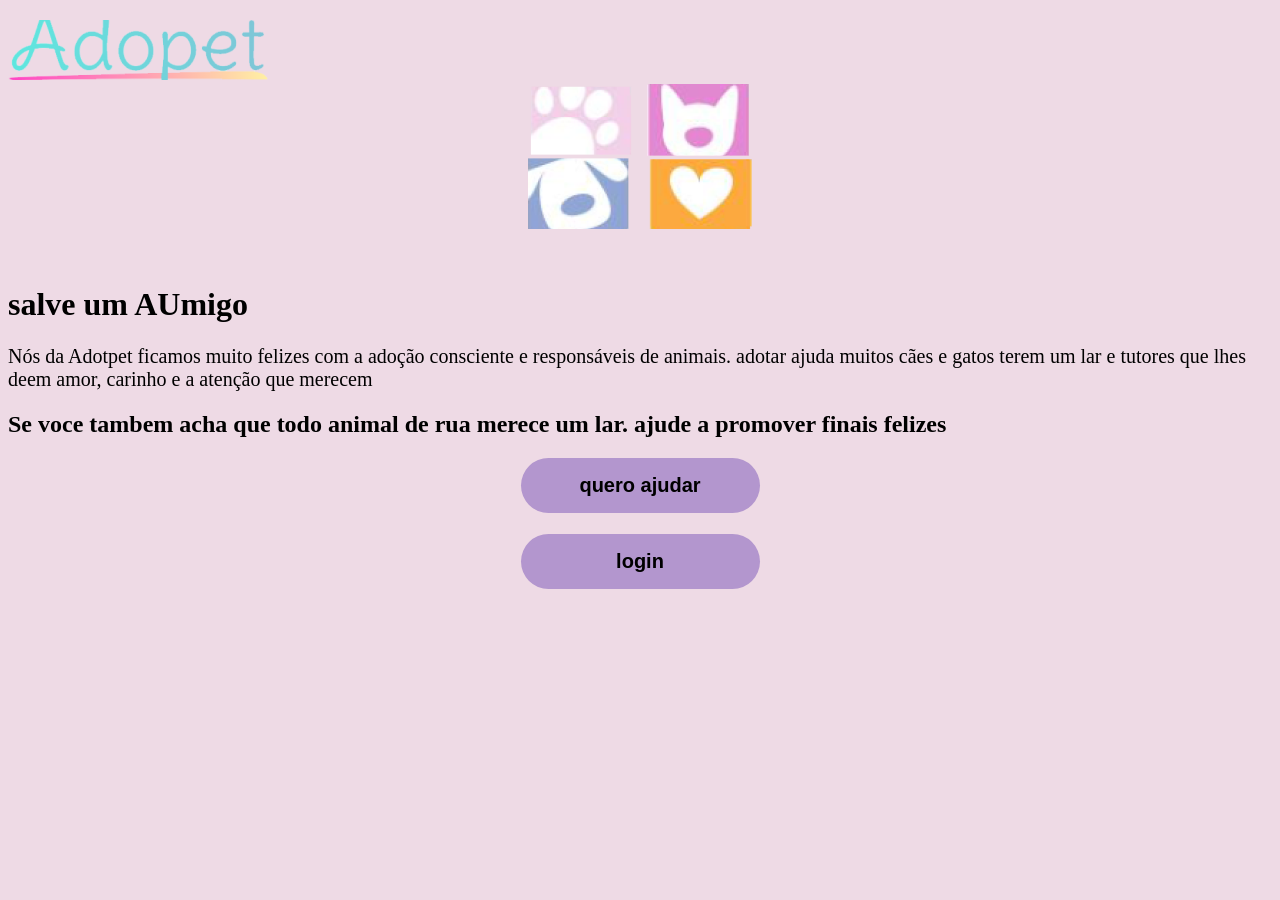
<file: index.html>
<!DOCTYPE html>
<html lang="pt-br">
<head>
    <meta charset="UTF-8">
    <meta name="viewport" content="width=device-width, initial-scale=1.0">
    <title>Adotpet</title>
    <link rel="stylesheet" href="style.css">
</head>
<body>
    <header></header>
<body1>
    <body2>
         <nav>
            <div class="logo"><img src="fonte 1.png"></div>
            <div class="links">
                <ul class="nav-itens">
                   
                </ul>
                </div>
        </nav>
    </body1>
        <main>
        <img src="Group 3.png" alt="adote"><main class="banner">
            <body2>
                <br>
                <br>

       
        <h1>salve um AUmigo</h1>
        <p>Nós da Adotpet ficamos muito felizes com a adoção consciente e responsáveis de animais.
            adotar ajuda muitos cães e gatos terem um lar e tutores que lhes deem amor, carinho e a atenção que merecem</p>
         <h2>Se voce tambem acha que todo animal de rua merece um lar.
            ajude a promover finais felizes
         </h2>  
       <h3><a href="seg.html">quero ajudar</a></h3>
         <h4><a href="ter.html">login </a></h4>
       <main class="banner">
       
       <div class="banner_observaçao">
   
    </main>
    <footer></footer>
</body2>


</html>
</file>
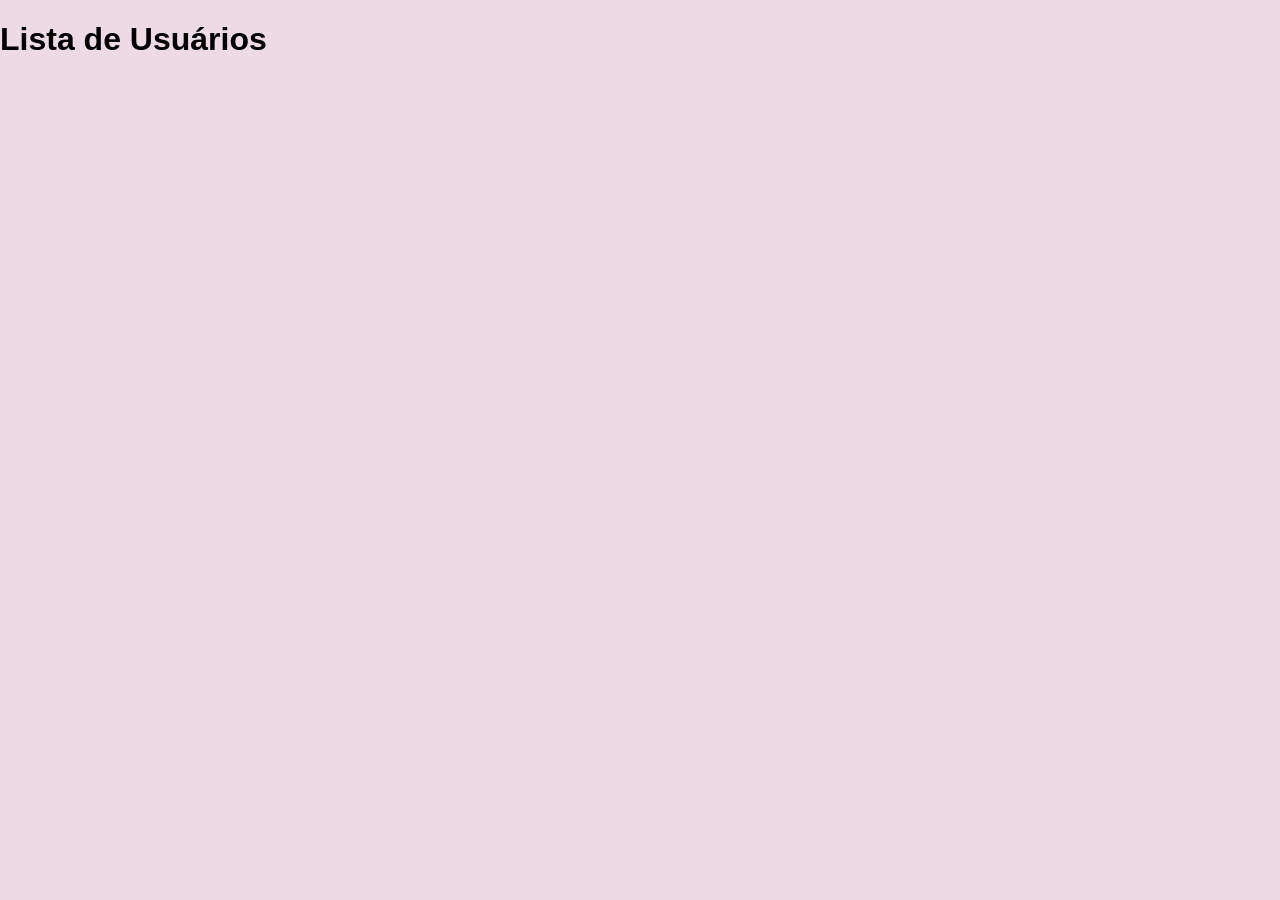
<file: cadastro1.html>
<!DOCTYPE html>
<html lang="pt-br">
<head>
    <meta charset="UTF-8">
    <meta name="viewport" content="width=device-width, initial-scale=1.0">
    <title>Cadastro de Usuário</title>
    <link rel="stylesheet" href="ter.css">
</head>
<body>
    <h1>Lista de Usuários</h1>
<ul id="listaLogin"></ul>
<script src="script.js"></script>

</body>
</html>
</file>
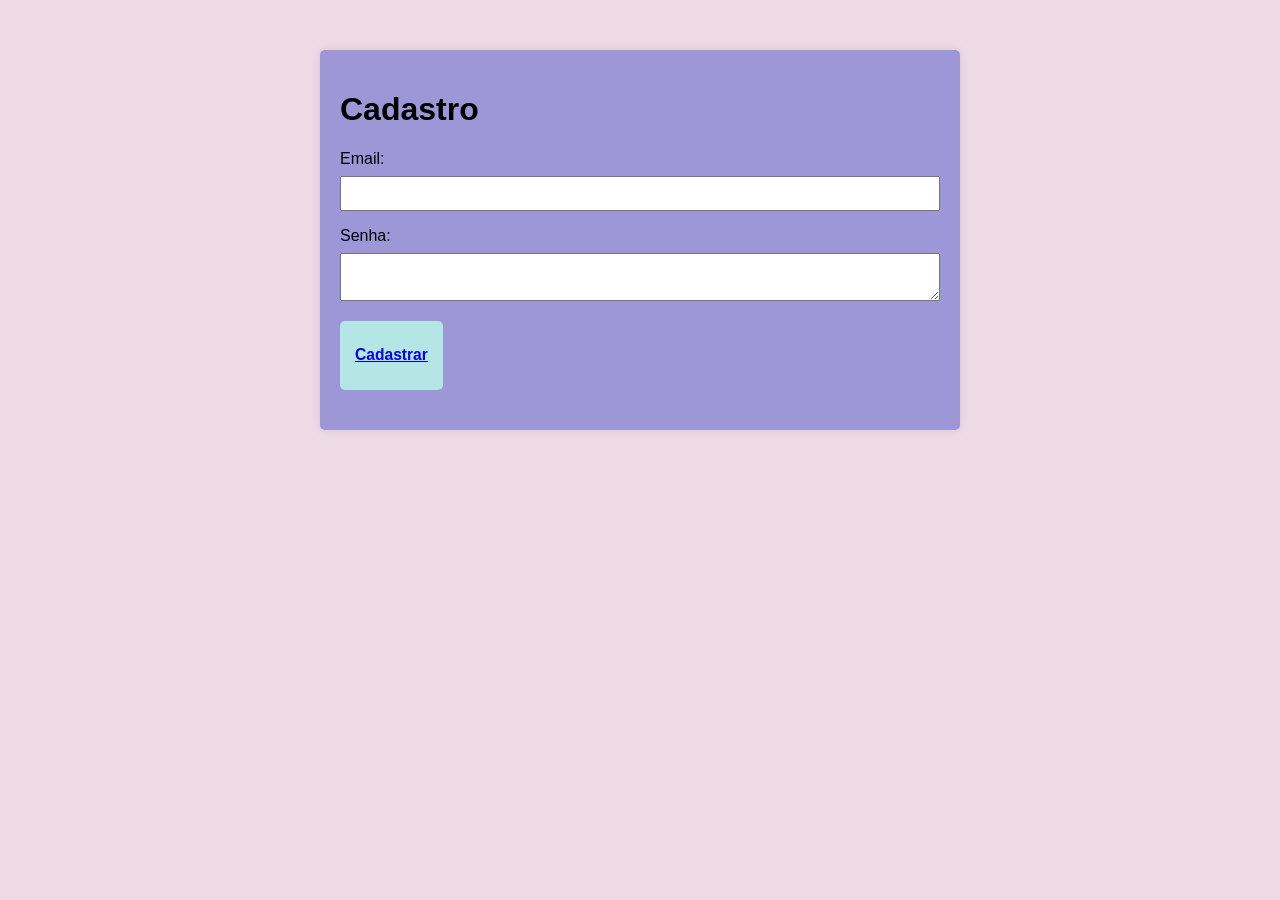
<file: ter.html>
<!DOCTYPE html>
<html lang="pt-br">
  <head>
    <meta charset="UTF-8" />
    <meta name="viewport" content="width=device-width, initial-scale=1.0" />
    <title>Cadastro </title>
    <link rel="stylesheet" href="ter.css" />
  </head>
  <body>
    <div class="container">
      <h1>Cadastro </h1>
      <form id="LoginForm">
        <label for="Email">Email:</label>
        <input type="text" id="Email" required />

        <label for="Senha">Senha:</label>
        <textarea id="Senha" required></textarea>

        <button type="button" onclick="CadastrarLogin()"><a href="../html/cadastro1.html">
          <h3>
            Cadastrar
          </h3>

        </a></button>
    
    </form> 
      </div>

    <script src="script.js"></script>
  </body>
</html>
</file>
<file: style.css>
*{
    /*padding: 0;
    margin: 0;*/
    box-sizing:border-box ;
}
nav{
    display: flex;
    justify-content:space-between;
    margin-top: 20px;
   align-items: center;
}


.nav-itens{
    list-style: none;
    display: flex;
   
}


.nav-itens>li>a{
    padding-left: 20px;
   
}

body{
    background-color: rgb(238, 218, 229);
    color: black;
   
}
main{
    display: flex;
    flex-direction: column;
    align-items: center;


}
p{
    font-size: 20px;
}
h3{
    display: flex;
    flex-direction: column;
    align-items: center;
}
h4{
    display: flex;
    flex-direction: column;
    align-items: center;
}
a{
   display: flex;
   flex-direction: column;
   align-items: center;
    background-color: rgb(179, 150, 206);
    width: 239px;
    text-align: center;
    border-radius: 30px;
    font-size: 20px;
    padding: 16px 0;
    font-family: 'inter', sans-serif;
    text-decoration: none;
    color: black;


}
@media screen and (max-width: 768px) {
    section,aside {
        width: 100%;
    }
     
    
}
</file>
<file: ter.css>
body {
    font-family: Arial, sans-serif;
    background-color: rgb(238, 218, 229);
    color: black;
    margin: 0;
    padding: 0;
  }
  
  .container {
    max-width: 600px;
    margin: 50px auto;
    background-color: rgb(157, 151, 216);
    padding: 20px;
    border-radius: 5px;
    box-shadow: 0 0 10px rgba(0, 0, 0, 0.1);
  }
  
  form {
    margin-bottom: 20px;
    background-color: rgb(157, 151, 216);
  }
  
  label {
    display: block;
    margin-bottom: 8px;
  }
  
  input,
  textarea {
    width: 100%;
    padding: 8px;
    margin-bottom: 16px;
    box-sizing: border-box;
  }
  
  button {
    background-color: #b5e6e6;
    color: #ffffff;
    padding: 10px 15px;
    border: none;
    border-radius: 5px;
    cursor: pointer;
  }
  
  button:hover {
    background-color:  #a2caa3;
  }
</file>
